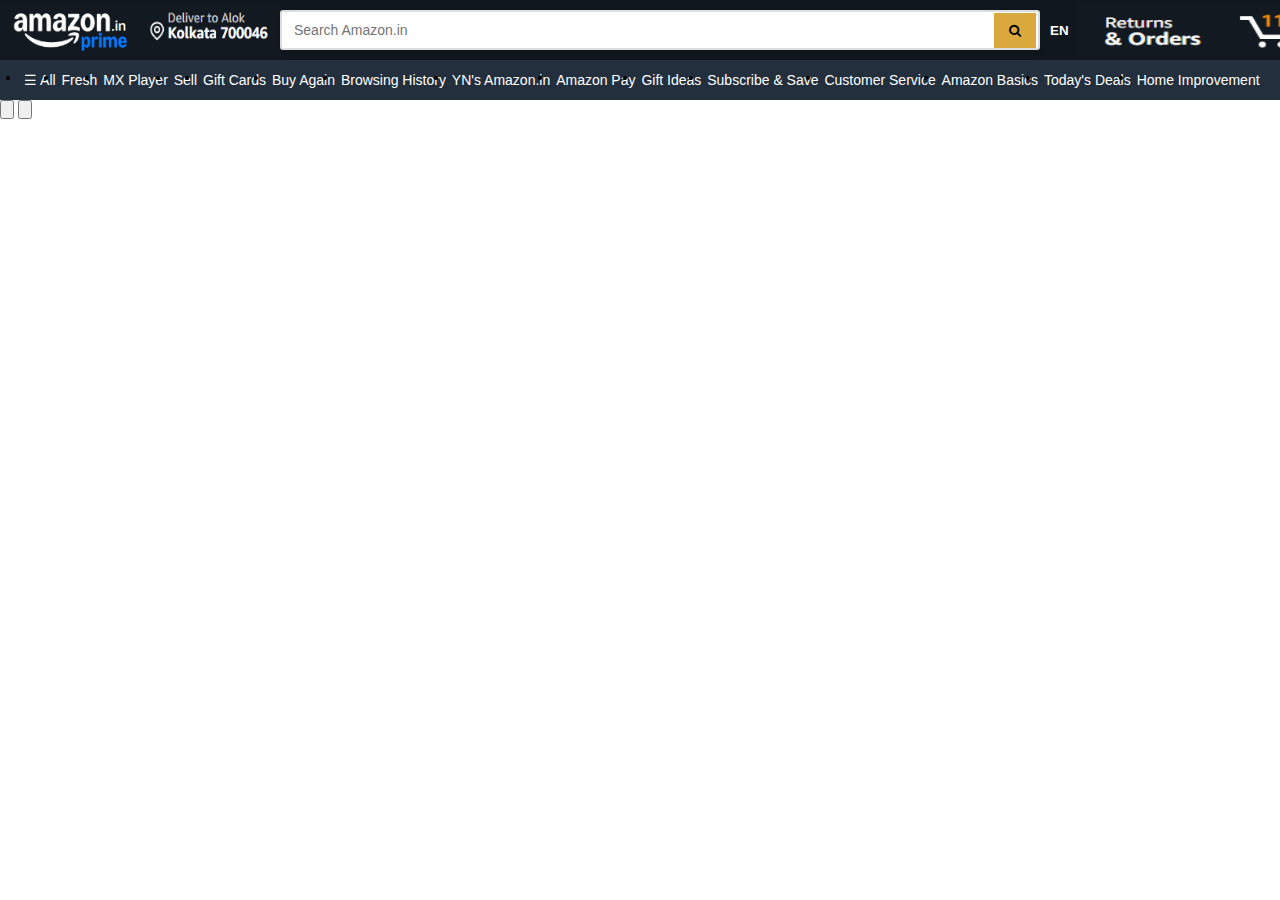
<file: amazon clone/index.html>
<!DOCTYPE html>
<html lang="en">
<head>
    <meta charset="UTF-8">
    <meta name="viewport" content="width=device-width, initial-scale=1.0">
    <link rel="icon" href="amafaviocn.png">
    <link rel="stylesheet" href="style1.css">
    <link rel="stylesheet" href="https://cdnjs.cloudflare.com/ajax/libs/font-awesome/4.7.0/css/font-awesome.min.css">
    <title>Amazon Clone</title>
    <style>
        #products-container {
            display: flex;
            flex-wrap: wrap;
            gap: 10px;
            justify-content: center;
        }
        .product {
            width: 180px;
            padding: 10px;
            border: 1px solid #ddd;
            border-radius: 5px;
            text-align: center;
        }
        .product img {
            max-width: 100%;
            height: auto;
        }
    </style>

</head>
<body>
    <div>
        <header class="header">
            <a href="index.html"><img src="prime_img.png" alt="prime"></a>  
            <a href="#img2"><img src="name_header.png" alt="name"></a>  
            <div class="search-container">
                <input type="text" placeholder="Search Amazon.in">
                <button type="submit"><i class="fa fa-search"></i></button>
              </div>  
            

            <!--language-->
            <div class="dropdown">
                <button class="dropdown-btn"><label for="lang"><strong><b>EN</b></strong></label> </button>
                <div class="dropdown-content">
                  <div class="checkbox-group">
                    <select name="cars" id="cars">
                        <option value="volvo">Hindi</option>
                        <option value="saab">Bengali</option>
                        <option value="opel">Marathi</option>
                        <option value="audi">Kannada</option>
                        <option value="audi">Tamil</option>
                        <option value="audi">Telugu</option>
                      </select>
                  </div>
                </div>
              </div>
              <a href="#idkimage" ><img src="return.png" alt="nav" class="img1"></a>
            <a href="cart.html"><img src="cart.png" alt="cart" class="img1"></a>
    
    </div>
    <div>
        <nav class="nav">
            
            <li class="border-white"></li><a href="#all">☰ All</a>
            <li class="border-white"></li><a href="#f">Fresh</a>
            <li class="border-white"></li><a href="mx">MX Player</a>
            <li class="border-white"></li><a href="sell">Sell</a>
            <li class="border-white"></li><a href="gcards">Gift Cards</a>
            <li class="border-white"></li><a href="buy">Buy Again</a>
            <li class="border-white"></li><a href="bh">Browsing History</a>
            <li class="border-white"></li><a href="yn">YN's Amazon.in</a>
            <li class="border-white"></li><a href="apay">Amazon Pay</a>
            <li class="border-white"></li><a href="gideas">Gift Ideas</a>
            <li class="border-white"></li><a href="sns">Subscribe & Save</a>
            <li class="border-white"></li><a href="cservice">Customer Service</a>
            <li class="border-white"></li><a href="abasic">Amazon Basics</a>
            <li class="border-white"></li><a href="deals">Today's Deals</a>
            <li class="border-white"></li><a href="home">Home Improvement</a>    
    </div>
    
                <div class="image-btn-container">
    
                    <button class="slider-btn" id="slide-btn-left"><i class="fa-solid fa-chevron-left"></i></button>
                    <button class="slider-btn" id="slide-btn-right"><i class="fa-solid fa-chevron-right"></i></i></button>
                </div>
            </div>
        </section>
    
    <main id="products-container"></main>
    <script>
        document.addEventListener("DOMContentLoaded", async function() {
            const response = await fetch("https://fakestoreapi.com/products");
            const products = await response.json();
            const container = document.getElementById("products-container");
            
            products.forEach(product => {
                const productElement = document.createElement("div");
                productElement.classList.add("product");
                productElement.innerHTML =  `<img src="${product.image}" alt="${product.title}">
                    <h2>${product.title}</h2>
                    <p>$${product.price}</p>
                    <a href="product.html?id=${product.id}">View Details</a> `
                ;
                container.appendChild(productElement);
            });
        });
    </script>
</body>
</html>
</file>
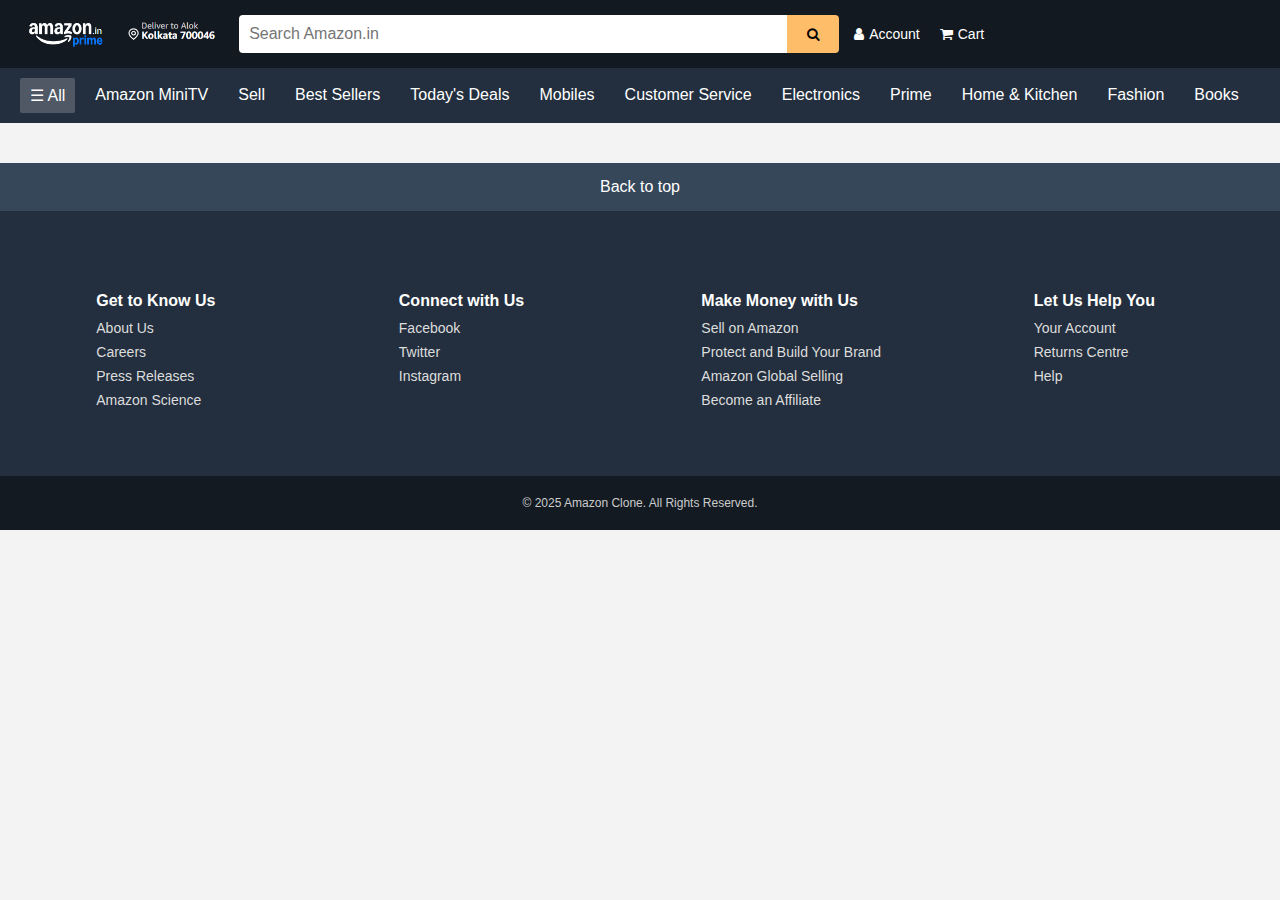
<file: frontend/index.html>
<!DOCTYPE html>
<html lang="en">
  <head>
    <meta charset="UTF-8" />
    <meta name="viewport" content="width=device-width, initial-scale=1.0" />
    <title>Amazon Clone - Products</title>
    <link rel="icon" href="/src/amafaviocn.png" />
    <link
      rel="stylesheet"
      href="https://cdnjs.cloudflare.com/ajax/libs/font-awesome/4.7.0/css/font-awesome.min.css"
    />
    <style>
      body {
        margin: 0;
        font-family: Arial, sans-serif;
        background: #f3f3f3;
      }
      .header {
        width: 100%;
        display: flex;
        flex-wrap: wrap; /* ✅ allow wrapping */
        align-items: center;
        padding: 10px 20px;
        background: #131921;
        color: white;
        position: sticky;
        top: 0;
        z-index: 100;
        box-sizing: border-box;
      }

      .header img {
        height: 35px;
        margin-right: 10px;
        flex-shrink: 0;
      }

      .search-container {
        flex: 1 1 300px;
        min-width: 200px;
        display: flex;
        max-width: 600px;
        margin: 5px 0;
        margin-right: 15px;
      }

      .icons {
        display: flex;
        gap: 20px;
        align-items: center;
        flex-shrink: 0;
        flex-wrap: wrap;
      }

      .icons a {
        color: white;
        text-decoration: none;
        font-size: 14px;
        display: flex;
        align-items: center;
        gap: 5px;
        transition: color 0.3s;
      }

      .icons a:hover {
        color: #febd69;
      }
      .search-container input {
        flex: 1;
        padding: 10px;
        border: none;
        border-radius: 4px 0 0 4px;
        font-size: 16px;
      }
      .search-container button {
        padding: 10px 20px;
        background: #febd69;
        border: none;
        cursor: pointer;
        border-radius: 0 4px 4px 0;
      }
      .navbar {
        background-color: #232f3e;
        overflow-x: auto;
        white-space: nowrap;
        display: flex;
        gap: 10px;
        padding: 10px 20px;
      }
      .navbar a {
        color: white;
        text-decoration: none;
        padding: 8px 10px;
        border-radius: 2px;
        transition: background 0.2s;
        flex-shrink: 0;
      }
      .navbar a:hover,
      .navbar a.active {
        background: rgba(255, 255, 255, 0.2);
      }
      #products-container {
        display: flex;
        flex-wrap: wrap;
        gap: 20px;
        justify-content: center;
        padding: 20px;
      }
      .product {
        width: 200px;
        background: white;
        padding: 15px;
        border-radius: 8px;
        text-align: center;
        box-shadow: 0 2px 8px rgba(0, 0, 0, 0.1);
        transition: transform 0.2s;
      }
      .product:hover {
        transform: scale(1.05);
      }
      .product img {
        max-width: 100%;
        height: 180px;
        object-fit: contain;
      }
      .product h2 {
        font-size: 16px;
        margin: 10px 0;
        height: 40px;
        overflow: hidden;
      }
      .product p {
        color: #b12704;
        font-weight: bold;
      }
      .product a {
        display: inline-block;
        margin-top: 10px;
        text-decoration: none;
        color: #007185;
        font-size: 14px;
      }
      .product a:hover {
        text-decoration: underline;
      }
      .back-to-top {
        background: #37475a;
        color: white;
        text-align: center;
        padding: 15px;
        cursor: pointer;
      }
      .back-to-top:hover {
        background: #485769;
      }
      .footer-main {
        background: #232f3e;
        color: white;
        display: flex;
        flex-wrap: wrap;
        justify-content: space-around;
        padding: 40px 20px;
      }
      .footer-column {
        min-width: 150px;
        margin: 20px;
      }
      .footer-column h4 {
        margin-bottom: 10px;
        font-size: 16px;
      }
      .footer-column a {
        display: block;
        color: #dddddd;
        text-decoration: none;
        margin-bottom: 8px;
        font-size: 14px;
      }
      .footer-column a:hover {
        text-decoration: underline;
      }
      .footer-bottom {
        background: #131a22;
        color: #ccc;
        text-align: center;
        padding: 20px;
        font-size: 12px;
      }
    </style>
  </head>
  <body>
    <header class="header">
      <a href="index.html">
        <img src="/src/prime_img.png" alt="Amazon" style="height: 35px" />
      </a>
      <a href="#">
        <img
          src="/src/name_header.png"
          alt="address"
          style="height: 35px; margin-right: 15px"
          ;
        />
      </a>
      <div class="search-container">
        <input type="text" placeholder="Search Amazon.in" />
        <button type="submit"><i class="fa fa-search"></i></button>
      </div>
      <div class="icons">
        <a href="#"><i class="fa fa-user"></i> Account</a>
        <a href="cart.html"><i class="fa fa-shopping-cart"></i> Cart</a>
      </div>
    </header>

    <nav class="navbar">
      <a href="#" class="active">☰ All</a>
      <a href="#">Amazon MiniTV</a>
      <a href="#">Sell</a>
      <a href="#">Best Sellers</a>
      <a href="#">Today's Deals</a>
      <a href="#">Mobiles</a>
      <a href="#">Customer Service</a>
      <a href="#">Electronics</a>
      <a href="#">Prime</a>
      <a href="#">Home & Kitchen</a>
      <a href="#">Fashion</a>
      <a href="#">Books</a>
    </nav>
    <main id="products-container"></main>
    <div
      class="back-to-top"
      onclick="window.scrollTo({ top: 0, behavior: 'smooth' });"
    >
      Back to top
    </div>
    <div class="footer-main">
      <div class="footer-column">
        <h4>Get to Know Us</h4>
        <a href="#">About Us</a>
        <a href="#">Careers</a>
        <a href="#">Press Releases</a>
        <a href="#">Amazon Science</a>
      </div>
      <div class="footer-column">
        <h4>Connect with Us</h4>
        <a href="#">Facebook</a>
        <a href="#">Twitter</a>
        <a href="#">Instagram</a>
      </div>
      <div class="footer-column">
        <h4>Make Money with Us</h4>
        <a href="#">Sell on Amazon</a>
        <a href="#">Protect and Build Your Brand</a>
        <a href="#">Amazon Global Selling</a>
        <a href="#">Become an Affiliate</a>
      </div>
      <div class="footer-column">
        <h4>Let Us Help You</h4>
        <a href="#">Your Account</a>
        <a href="#">Returns Centre</a>
        <a href="#">Help</a>
      </div>
    </div>
    <div class="footer-bottom">© 2025 Amazon Clone. All Rights Reserved.</div>
    <script>
      document.addEventListener("DOMContentLoaded", async function () {
        const response = await fetch("https://fakestoreapi.com/products");
        const products = await response.json();
        const container = document.getElementById("products-container");

        products.forEach((product) => {
          const productElement = document.createElement("div");
          productElement.classList.add("product");
          productElement.innerHTML = `<img src="${product.image}" alt="${
            product.title
          }">
            <h2>${product.title}</h2>
            <p>₹${(product.price * 80).toFixed(2)}</p>
            <a href="product.html?id=${product.id}">View Details</a>`;
          container.appendChild(productElement);
        });
      });
    </script>
  </body>
</html>
</file>
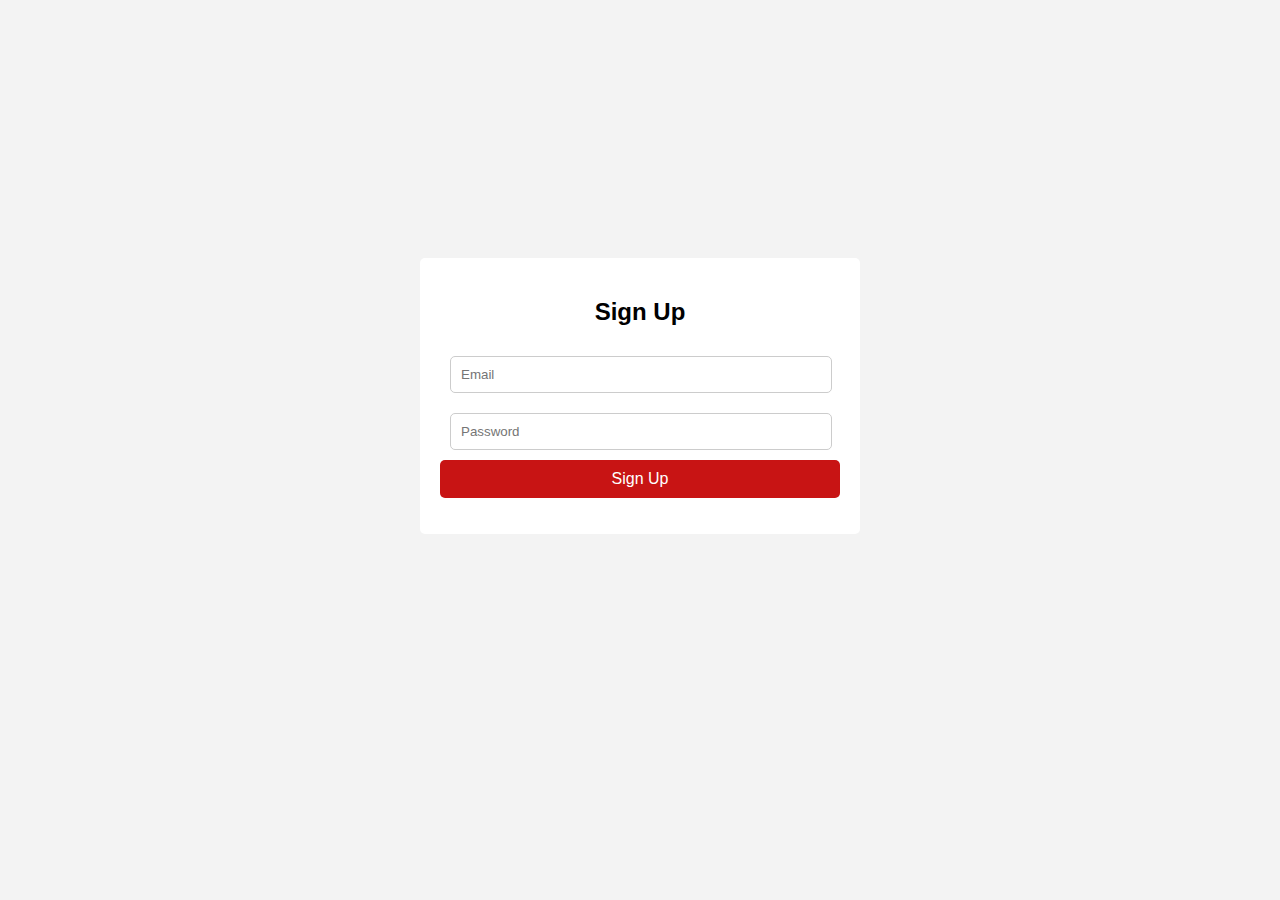
<file: signup.html>
<!DOCTYPE html>
<html lang="en">
<head>
    <meta charset="UTF-8">
    <meta name="viewport" content="width=device-width, initial-scale=1.0">
    <title>Amazon Sign Up</title>
    <script src="signup.js"></script>
    <style>
        body {
            font-family: Arial, sans-serif;
            display: flex;
            justify-content: center;
            align-items: center;
            height: 100%;
            background-color: #f3f3f3;
        }
        .signup-container {
            background: white;
            padding: 20px;
            border-radius: 5px;
            box-shadow: rgba(0, 0, 0, 0.1);
            width: 400px;
            text-align: center;
            margin-top: 250px;
        }
        input {
            width: 90%;
            padding: 10px;
            margin: 10px;
            border: 1px solid #ccc;
            border-radius: 5px;
        }
        button {
            width: 100%;
            padding: 10px;
            background: rgb(200, 20, 20);
            border: none;
            color: white;
            font-size: 16px;
            cursor: pointer;
            border-radius: 5px;
        }
        button:hover {
            background: rgb(182, 5, 5);
        }
    </style>
</head>
<body>  
    <div class="signup-container">
        <h2>Sign Up</h2>
        <input type="email" id="email" placeholder="Email" required>
        <input type="password" id="password" placeholder="Password" required>
        <button onclick="signUpNewUser()">Sign Up</button>
<p id="message"></p>

    </div>
</body>
</html>
</file>
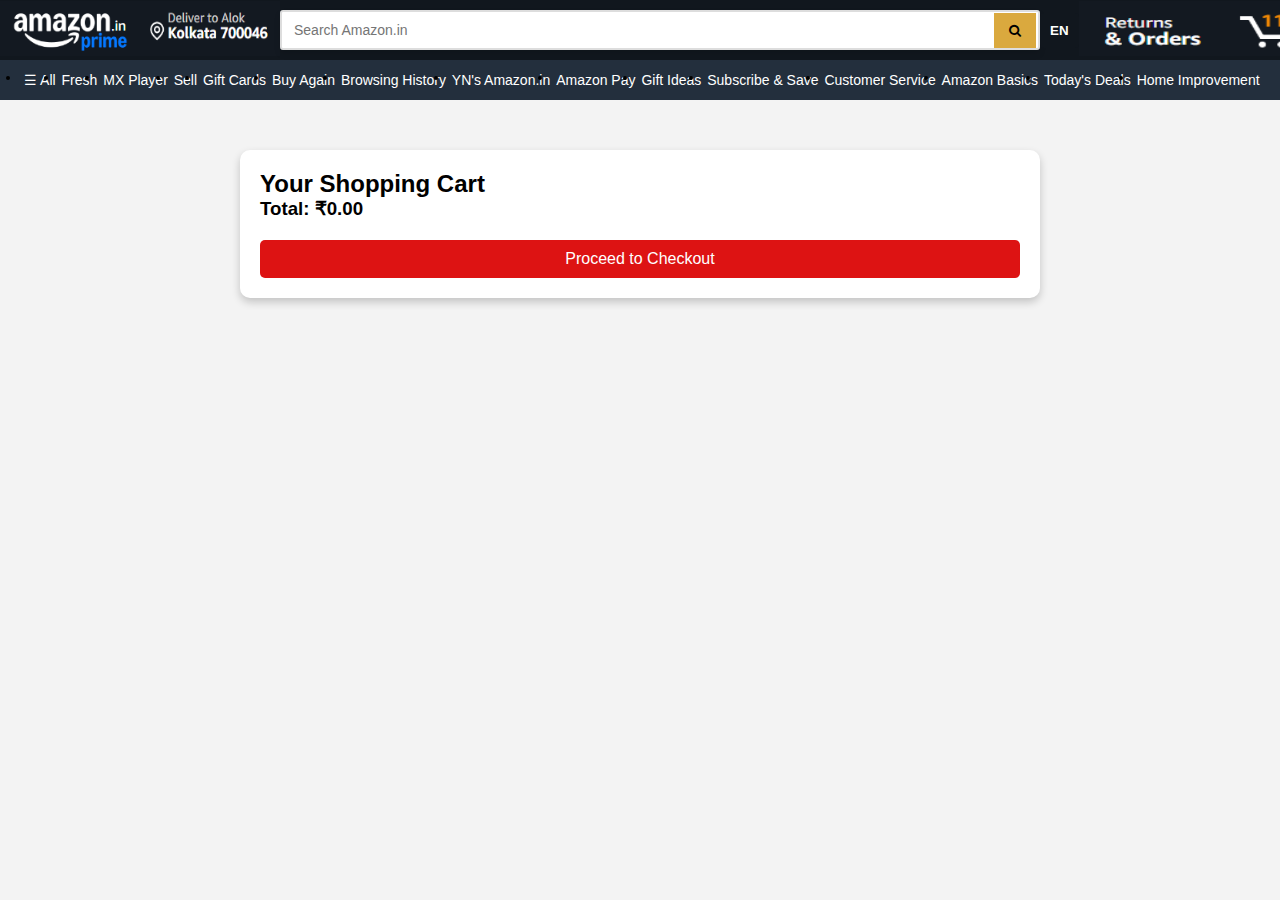
<file: amazon clone/cart.html>
<!DOCTYPE html>
<html lang="en">
<head>
    <meta charset="UTF-8">
    <meta name="viewport" content="width=device-width, initial-scale=1.0">
    <link rel="stylesheet" href="style1.css">
    <title>Shopping Cart</title>
    <link rel="stylesheet" href="https://cdnjs.cloudflare.com/ajax/libs/font-awesome/4.7.0/css/font-awesome.min.css">
    <style>
        body {
            font-family: Arial, sans-serif;
            background-color: #f3f3f3;
        }
        .container {
            max-width: 800px;
            margin: auto;
            margin-top: 50px;
            background: white;
            padding: 20px;
            border-radius: 10px;
            box-shadow: 0 4px 8px rgba(0, 0, 0, 0.2);
        }
        .cart-item {
            display: flex;
            align-items: center;
            border-bottom: 1px solid #ddd;
            padding: 10px 0;
        }
        .cart-item img {
            width: 80px;
            height: auto;
            margin-right: 20px;
        }
        .cart-item h3 {
            flex: 1;
        }
        .price {
            font-size: 18px;
            font-weight: bold;
            color: #b12704;
        }
        .remove-btn {
            background: red;
            color: white;
            padding: 5px 10px;
            border: none;
            cursor: pointer;
            border-radius: 5px;
            margin-left: 10px;
        }
        .checkout-btn {
            background: rgb(221, 19, 19);
            color: white;
            padding: 10px;
            border: none;
            cursor: pointer;
            width: 100%;
            border-radius: 5px;
            font-size: 16px;
            margin-top: 20px;
        }
    </style>
</head>
<body>
  <div>
    <header class="header">
        <a href="index.html"><img src="prime_img.png" alt="prime"></a>  
        <a href="#img2"><img src="name_header.png" alt="name"></a>  
        <div class="search-container">
            <input type="text" placeholder="Search Amazon.in">
            <button type="submit"><i class="fa fa-search"></i></button>
          </div>  
        

        <!--language-->
        <div class="dropdown">
            <button class="dropdown-btn"><label for="lang"><strong><b>EN</b></strong></label> </button>
            <div class="dropdown-content">
              <div class="checkbox-group">
                <select name="cars" id="cars">
                    <option value="volvo">Hindi</option>
                    <option value="saab">Bengali</option>
                    <option value="opel">Marathi</option>
                    <option value="audi">Kannada</option>
                    <option value="audi">Tamil</option>
                    <option value="audi">Telugu</option>
                  </select>
              </div>
            </div>
          </div>
          <a href="#idkimage" ><img src="return.png" alt="nav" class="img1"></a>
        <a href="cart.html"><img src="cart.png" alt="cart" class="img1"></a>

</div>
<div>  
    <nav class="nav">
        
        <li class="border-white"></li><a href="#all">☰ All</a>
        <li class="border-white"></li><a href="#f">Fresh</a>
        <li class="border-white"></li><a href="mx">MX Player</a>
        <li class="border-white"></li><a href="sell">Sell</a>
        <li class="border-white"></li><a href="gcards">Gift Cards</a>
        <li class="border-white"></li><a href="buy">Buy Again</a>
        <li class="border-white"></li><a href="bh">Browsing History</a>
        <li class="border-white"></li><a href="yn">YN's Amazon.in</a>
        <li class="border-white"></li><a href="apay">Amazon Pay</a>
        <li class="border-white"></li><a href="gideas">Gift Ideas</a>
        <li class="border-white"></li><a href="sns">Subscribe & Save</a>
        <li class="border-white"></li><a href="cservice">Customer Service</a>
        <li class="border-white"></li><a href="abasic">Amazon Basics</a>
        <li class="border-white"></li><a href="deals">Today's Deals</a>
        <li class="border-white"></li><a href="home">Home Improvement</a>    
</div>
    <div class="container">
        <h2>Your Shopping Cart</h2>
        <div id="cart-items"></div>
        <h3>Total: ₹<span id="total-price">0</span></h3>
        <button class="checkout-btn">Proceed to Checkout</button>
    </div>
    
    <script>
        function loadCart() {
            let cart = JSON.parse(localStorage.getItem("cart")) || [];
            let cartContainer = document.getElementById("cart-items");
            let totalPrice = 0;
            
            cartContainer.innerHTML = "";
            cart.forEach((item, index) => {
                totalPrice += item.price;
                cartContainer.innerHTML += `
                    <div class="cart-item">
                        <img src="${item.image}" alt="${item.title}">
                        <h3>${item.title}</h3>
                        <p class="price">₹${item.price.toFixed(2)}</p>
                        <button class="remove-btn" onclick="removeFromCart(${index})">Remove</button>
                    </div>
                `;
            });
            document.getElementById("total-price").innerText = totalPrice.toFixed(2);
        }
        
        function removeFromCart(index) {
            let cart = JSON.parse(localStorage.getItem("cart")) || [];
            cart.splice(index, 1);
            localStorage.setItem("cart", JSON.stringify(cart));
            loadCart();
        }
        
        document.addEventListener("DOMContentLoaded", loadCart);
    </script>
</body>
</html>
</file>
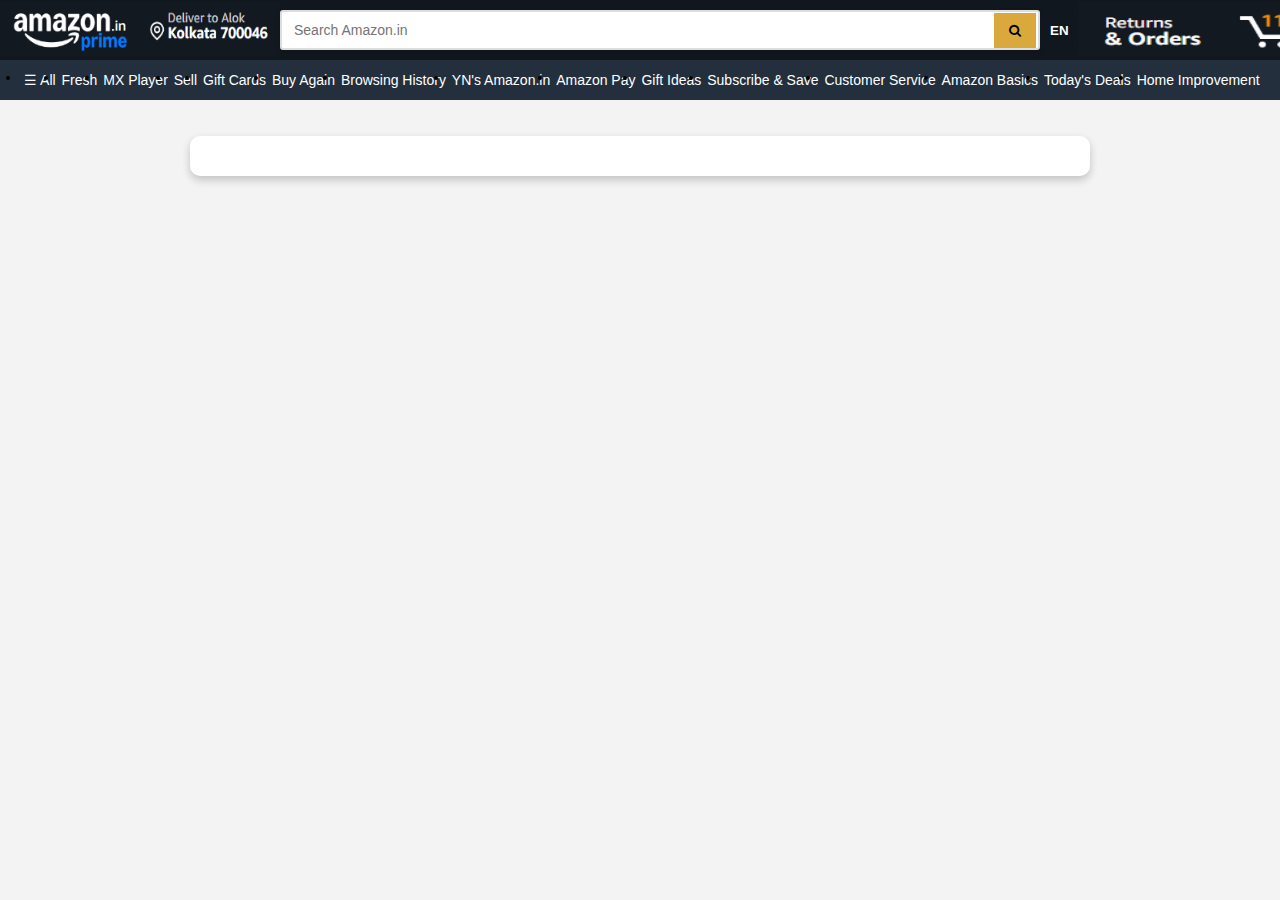
<file: amazon clone/product.html>
<!DOCTYPE html>
<html lang="en">
<head>
    <meta charset="UTF-8">
    <meta name="viewport" content="width=device-width, initial-scale=1.0">
    <link rel="stylesheet" href="style1.css">
    <title>Product Details</title>
    <link rel="stylesheet" href="https://cdnjs.cloudflare.com/ajax/libs/font-awesome/4.7.0/css/font-awesome.min.css">
    <style>
        body {
            font-family: Arial, sans-serif;
            background-color: #f3f3f3;
        }
        .container {
            max-width: 900px;
            margin: auto;
            display: flex;
            background: white;
            padding: 20px;
            border-radius: 10px;
            box-shadow: 0 4px 8px rgba(0, 0, 0, 0.2);
        }
        .product-img {
            flex: 1;
            text-align: center;
        }
        .product-img img {
            width: 250px;
            height: auto;
        }
        .product-details {
            flex: 2;
            padding: 20px;
        }
        .price {
            font-size: 22px;
            font-weight: bold;
            color: #b12704;
        }
        .cart-btn, .buy-btn {
            background: rgb(221, 19, 19);
            color: white;
            padding: 10px;
            border: none;
            cursor: pointer;
            margin-top: 10px;
            width: 100%;
            border-radius: 5px;
            font-size: 16px;
        }
        .cart-btn:hover, .buy-btn:hover {
            background:rgb(221, 19, 19);
        }
    </style>
</head>
<body>
    <div>
        <header class="header">
            <a href="index.html"><img src="prime_img.png" alt="prime"></a>  
            <a href="#img2"><img src="name_header.png" alt="name"></a>  
            <div class="search-container">
                <input type="text" placeholder="Search Amazon.in">
                <button type="submit"><i class="fa fa-search"></i></button>
              </div>  
            

            <!--language-->
            <div class="dropdown">
                <button class="dropdown-btn"><label for="lang"><strong><b>EN</b></strong></label> </button>
                <div class="dropdown-content">
                  <div class="checkbox-group">
                    <select name="cars" id="cars">
                        <option value="volvo">Hindi</option>
                        <option value="saab">Bengali</option>
                        <option value="opel">Marathi</option>
                        <option value="audi">Kannada</option>
                        <option value="audi">Tamil</option>
                        <option value="audi">Telugu</option>
                      </select>
                  </div>
                </div>
              </div>
              <a href="#idkimage" ><img src="return.png" alt="nav" class="img1"></a>
            <a href="cart.html"><img src="cart.png" alt="cart" class="img1"></a>
    
    </div>
    <div>  
        <nav class="nav">
            
            <li class="border-white"></li><a href="#all">☰ All</a>
            <li class="border-white"></li><a href="#f">Fresh</a>
            <li class="border-white"></li><a href="mx">MX Player</a>
            <li class="border-white"></li><a href="sell">Sell</a>
            <li class="border-white"></li><a href="gcards">Gift Cards</a>
            <li class="border-white"></li><a href="buy">Buy Again</a>
            <li class="border-white"></li><a href="bh">Browsing History</a>
            <li class="border-white"></li><a href="yn">YN's Amazon.in</a>
            <li class="border-white"></li><a href="apay">Amazon Pay</a>
            <li class="border-white"></li><a href="gideas">Gift Ideas</a>
            <li class="border-white"></li><a href="sns">Subscribe & Save</a>
            <li class="border-white"></li><a href="cservice">Customer Service</a>
            <li class="border-white"></li><a href="abasic">Amazon Basics</a>
            <li class="border-white"></li><a href="deals">Today's Deals</a>
            <li class="border-white"></li><a href="home">Home Improvement</a>    
    </div><br><br>
    <div class="container" id="product-details"></div>
    <script>
        document.addEventListener("DOMContentLoaded", async function() {
            const urlParams = new URLSearchParams(window.location.search);
            const productId = urlParams.get("id");
            const response = await fetch(`https://fakestoreapi.com/products/${productId}`);
            const product = await response.json();
            
            document.getElementById("product-details").innerHTML = `
                <div class="product-img">
                    <img src="${product.image}" alt="${product.title}">
                </div>
                <div class="product-details">
                    <h2>${product.title}</h2>
                    <p>${product.description}</p><br>
                    <p class="price">₹${(product.price * 80).toFixed(2)}</p>
                    <button class="cart-btn" onclick="addToCart(${product.id}, '${product.title}', ${product.price * 80}, '${product.image}')">Add to Cart</button>
                    <button class="buy-btn">Buy Now</button>
                    <br><br><a href="cart.html">View Cart</a>
                </div>
            `;
        });
        
        function addToCart(id, title, price, image) {
            let cart = JSON.parse(localStorage.getItem("cart")) || [];
            cart.push({ id, title, price, image });
            localStorage.setItem("cart", JSON.stringify(cart));
            alert("Added to cart!");
        }
    </script>
</body>
</html>
</file>
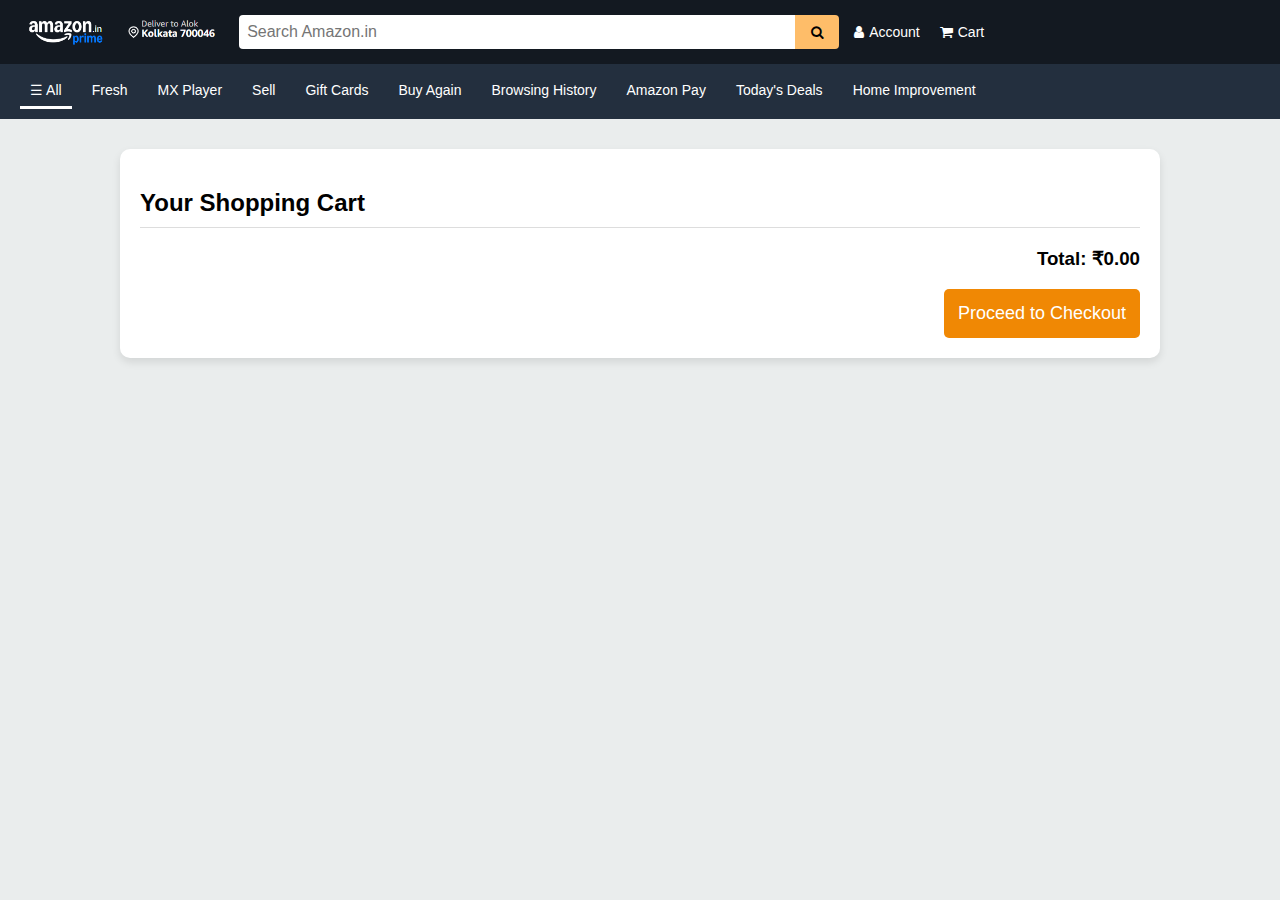
<file: frontend/cart.html>
<!DOCTYPE html>
<html lang="en">
  <head>
    <meta charset="UTF-8" />
    <meta name="viewport" content="width=device-width, initial-scale=1.0" />
    <title>Your Cart | Amazon Clone</title>
    <link rel="icon" href="/src/amafaviocn.png" />
    <link
      rel="stylesheet"
      href="https://cdnjs.cloudflare.com/ajax/libs/font-awesome/4.7.0/css/font-awesome.min.css"
    />
    <style>
      body {
        margin: 0;
        font-family: Arial, sans-serif;
        background: #eaeded;
      }
      .header {
  width: 100%;
  display: flex;
  flex-wrap: wrap; 
  align-items: center;
  padding: 10px 20px;
  background: #131921;
  color: white;
  position: sticky;
  top: 0;
  z-index: 100;
  box-sizing: border-box;
}

.header img {
  height: 35px;
  margin-right: 10px;
  flex-shrink: 0;
}

.search-container {
  flex: 1 1 300px; 
  min-width: 200px;
  display: flex;
  max-width: 600px;
  margin: 5px 0;
  margin-right: 15px;
}

.icons {
  display: flex;
  gap: 20px;
  align-items: center;
  flex-shrink: 0;
  flex-wrap: wrap;
}

.icons a {
  color: white;
  text-decoration: none;
  font-size: 14px;
  display: flex;
  align-items: center;
  gap: 5px;
  transition: color 0.3s;
}

.icons a:hover {
  color: #febd69;
}
      .search-container input {
        flex: 1;
        padding: 8px;
        border: none;
        border-radius: 4px 0 0 4px;
        font-size: 16px;
      }
      .search-container button {
        padding: 8px 16px;
        background: #febd69;
        border: none;
        cursor: pointer;
        border-radius: 0 4px 4px 0;
      }

      .nav {
        width: 100%;
        display: flex;
        flex-wrap: wrap;
        align-items: center;
        gap: 10px;
        font-size: 14px;
        background: #232f3e;
        padding: 10px 20px;
        box-sizing: border-box;
      }

      .nav a {
        color: white;
        text-decoration: none;
        padding: 8px 10px;
        border-bottom: 3px solid transparent; 
        height: 100%; 
        display: flex;
        align-items: center;
        justify-content: center;
        transition: border-bottom 0.2s;
      }

      .nav a:hover,
      .nav a.active {
        border-bottom: 3px solid white;
      }

      .container {
        max-width: 1000px;
        margin: 30px auto;
        background: white;
        padding: 20px;
        border-radius: 10px;
        box-shadow: 0 4px 8px rgba(0, 0, 0, 0.1);
      }
      .container h2 {
        margin-bottom: 20px;
        border-bottom: 1px solid #ddd;
        padding-bottom: 10px;
      }
      .cart-item {
        display: flex;
        align-items: center;
        border-bottom: 1px solid #ddd;
        padding: 15px 0;
        gap: 20px;
        flex-wrap: wrap;
      }
      .cart-item img {
        width: 100px;
        height: auto;
        object-fit: contain;
        border-radius: 4px;
        background: #fff;
        padding: 5px;
        box-shadow: 0 0 5px rgba(0, 0, 0, 0.1);
      }
      .cart-item-details {
        flex: 1;
        min-width: 200px;
      }
      .cart-item-details h3 {
        font-size: 16px;
        margin: 0 0 5px 0;
        color: #0f1111;
      }
      .price {
        font-size: 18px;
        font-weight: bold;
        color: #b12704;
      }
      .remove-btn {
        background: #d9534f;
        color: white;
        padding: 6px 12px;
        border: none;
        cursor: pointer;
        border-radius: 5px;
        transition: background 0.2s;
      }
      .remove-btn:hover {
        background: #c9302c;
      }
      .checkout-section {
        text-align: right;
        margin-top: 20px;
      }
      .checkout-btn {
        background: #f08804;
        color: white;
        padding: 14px;
        border: none;
        cursor: pointer;
        border-radius: 5px;
        font-size: 18px;
        transition: background 0.2s;
      }
      .checkout-btn:hover {
        background: #d67f00;
      }
    </style>
  </head>
  <body>
<header class="header">
    <a href="index.html">
        <img src="/src/prime_img.png" alt="Amazon" style="height: 35px;">
      </a>
      <a href="#">
        <img
          src="/src/name_header.png"
          alt="address"
          style="height: 35px; margin-right: 15px"
          ;
        />
      </a>
      <div class="search-container">
        <input type="text" placeholder="Search Amazon.in" />
        <button type="submit"><i class="fa fa-search"></i></button>
      </div>
      <div class="icons">
        <a href="#"><i class="fa fa-user"></i> Account</a>
        <a href="cart.html"><i class="fa fa-shopping-cart"></i> Cart</a>
      </div>
    </header>
  

    <nav class="nav">
        <a href="#" class="active">☰ All</a>
        <a href="#">Fresh</a>
        <a href="#">MX Player</a>
        <a href="#">Sell</a>
        <a href="#">Gift Cards</a>
        <a href="#">Buy Again</a>
        <a href="#">Browsing History</a>
        <a href="#">Amazon Pay</a>
        <a href="#">Today's Deals</a>
        <a href="#">Home Improvement</a>
      </nav>
      

    <main class="container">
      <h2>Your Shopping Cart</h2>
      <div id="cart-items"></div>
      <div class="checkout-section">
        <h3>Total: ₹<span id="total-price">0</span></h3>
        <button class="checkout-btn">Proceed to Checkout</button>
      </div>
    </main>

    <script>
      function loadCart() {
        const cart = JSON.parse(localStorage.getItem("cart")) || [];
        const cartContainer = document.getElementById("cart-items");
        let totalPrice = 0;
        cartContainer.innerHTML = "";

        cart.forEach((item, index) => {
          totalPrice += item.price;
          const cartItem = document.createElement("div");
          cartItem.classList.add("cart-item");
          cartItem.innerHTML = `
          <img src="${item.image}" alt="${item.title}">
          <div class="cart-item-details">
            <h3>${item.title}</h3>
            <p class="price">₹${item.price.toFixed(2)}</p>
          </div>
          <button class="remove-btn" onclick="removeFromCart(${index})">Remove</button>
        `;
          cartContainer.appendChild(cartItem);
        });
        document.getElementById("total-price").innerText =
          totalPrice.toFixed(2);
      }
      function removeFromCart(index) {
        const cart = JSON.parse(localStorage.getItem("cart")) || [];
        cart.splice(index, 1);
        localStorage.setItem("cart", JSON.stringify(cart));
        loadCart();
      }
      document.addEventListener("DOMContentLoaded", loadCart);
    </script>
  </body>
</html>
</file>
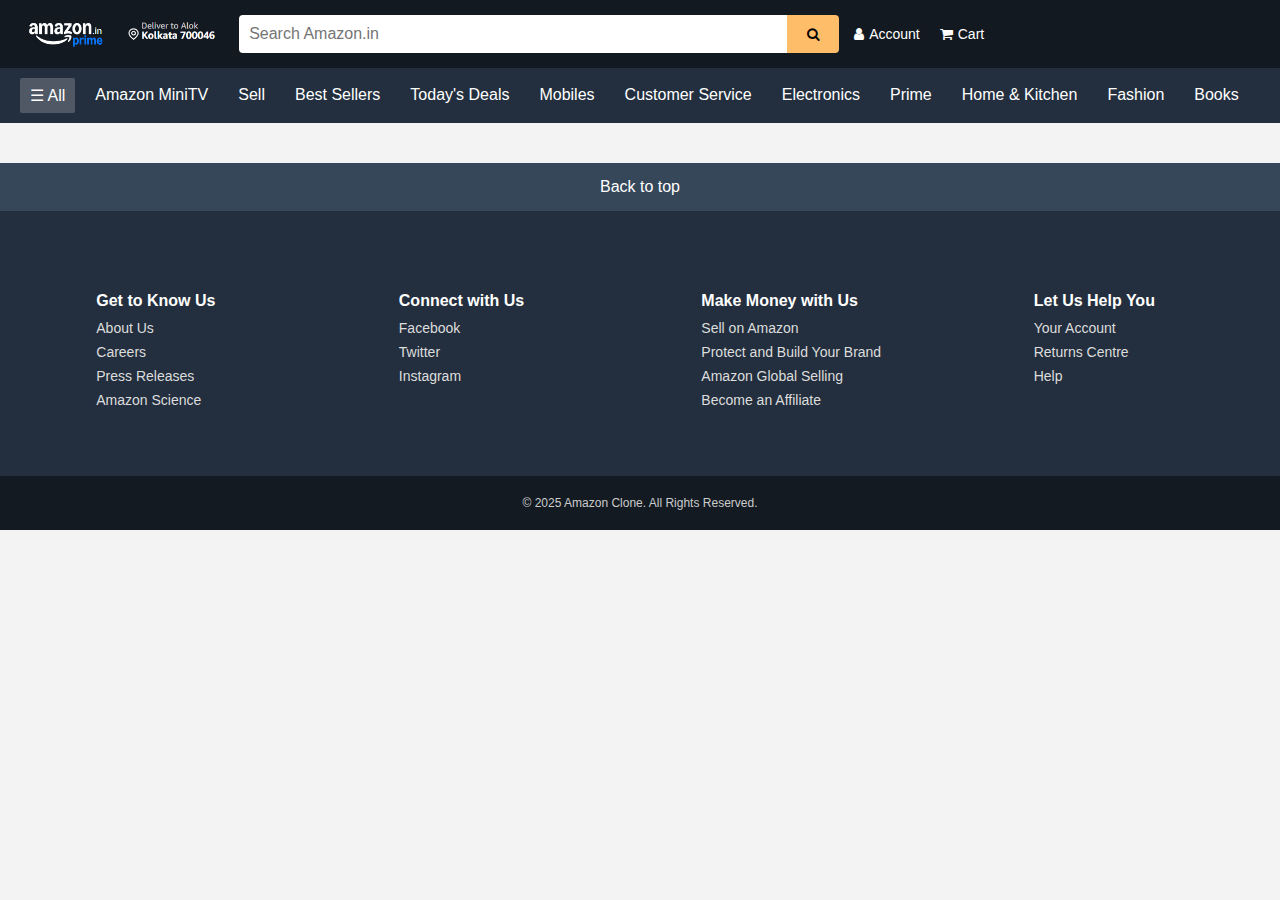
<file: frontend/home.html>
<!DOCTYPE html>
<html lang="en">
  <head>
    <meta charset="UTF-8" />
    <meta name="viewport" content="width=device-width, initial-scale=1.0" />
    <title>Amazon Clone - Products</title>
    <link rel="icon" href="/src/amafaviocn.png" />
    <link
      rel="stylesheet"
      href="https://cdnjs.cloudflare.com/ajax/libs/font-awesome/4.7.0/css/font-awesome.min.css"
    />
    <style>
      body {
        margin: 0;
        font-family: Arial, sans-serif;
        background: #f3f3f3;
      }
      .header {
        width: 100%;
        display: flex;
        flex-wrap: wrap; /* ✅ allow wrapping */
        align-items: center;
        padding: 10px 20px;
        background: #131921;
        color: white;
        position: sticky;
        top: 0;
        z-index: 100;
        box-sizing: border-box;
      }

      .header img {
        height: 35px;
        margin-right: 10px;
        flex-shrink: 0;
      }

      .search-container {
        flex: 1 1 300px;
        min-width: 200px;
        display: flex;
        max-width: 600px;
        margin: 5px 0;
        margin-right: 15px;
      }

      .icons {
        display: flex;
        gap: 20px;
        align-items: center;
        flex-shrink: 0;
        flex-wrap: wrap;
      }

      .icons a {
        color: white;
        text-decoration: none;
        font-size: 14px;
        display: flex;
        align-items: center;
        gap: 5px;
        transition: color 0.3s;
      }

      .icons a:hover {
        color: #febd69;
      }
      .search-container input {
        flex: 1;
        padding: 10px;
        border: none;
        border-radius: 4px 0 0 4px;
        font-size: 16px;
      }
      .search-container button {
        padding: 10px 20px;
        background: #febd69;
        border: none;
        cursor: pointer;
        border-radius: 0 4px 4px 0;
      }
      .navbar {
        background-color: #232f3e;
        overflow-x: auto;
        white-space: nowrap;
        display: flex;
        gap: 10px;
        padding: 10px 20px;
      }
      .navbar a {
        color: white;
        text-decoration: none;
        padding: 8px 10px;
        border-radius: 2px;
        transition: background 0.2s;
        flex-shrink: 0;
      }
      .navbar a:hover,
      .navbar a.active {
        background: rgba(255, 255, 255, 0.2);
      }
      #products-container {
        display: flex;
        flex-wrap: wrap;
        gap: 20px;
        justify-content: center;
        padding: 20px;
      }
      .product {
        width: 200px;
        background: white;
        padding: 15px;
        border-radius: 8px;
        text-align: center;
        box-shadow: 0 2px 8px rgba(0, 0, 0, 0.1);
        transition: transform 0.2s;
      }
      .product:hover {
        transform: scale(1.05);
      }
      .product img {
        max-width: 100%;
        height: 180px;
        object-fit: contain;
      }
      .product h2 {
        font-size: 16px;
        margin: 10px 0;
        height: 40px;
        overflow: hidden;
      }
      .product p {
        color: #b12704;
        font-weight: bold;
      }
      .product a {
        display: inline-block;
        margin-top: 10px;
        text-decoration: none;
        color: #007185;
        font-size: 14px;
      }
      .product a:hover {
        text-decoration: underline;
      }
      .back-to-top {
        background: #37475a;
        color: white;
        text-align: center;
        padding: 15px;
        cursor: pointer;
      }
      .back-to-top:hover {
        background: #485769;
      }
      .footer-main {
        background: #232f3e;
        color: white;
        display: flex;
        flex-wrap: wrap;
        justify-content: space-around;
        padding: 40px 20px;
      }
      .footer-column {
        min-width: 150px;
        margin: 20px;
      }
      .footer-column h4 {
        margin-bottom: 10px;
        font-size: 16px;
      }
      .footer-column a {
        display: block;
        color: #dddddd;
        text-decoration: none;
        margin-bottom: 8px;
        font-size: 14px;
      }
      .footer-column a:hover {
        text-decoration: underline;
      }
      .footer-bottom {
        background: #131a22;
        color: #ccc;
        text-align: center;
        padding: 20px;
        font-size: 12px;
      }
    </style>
  </head>
  <body>
    <header class="header">
      <a href="home.html">
        <img src="/src/prime_img.png" alt="Amazon" style="height: 35px" />
      </a>
      <a href="#">
        <img
          src="/src/name_header.png"
          alt="address"
          style="height: 35px; margin-right: 15px"
          ;
        />
      </a>
      <div class="search-container">
        <input type="text" placeholder="Search Amazon.in" />
        <button type="submit"><i class="fa fa-search"></i></button>
      </div>
      <div class="icons">
        <a href="#"><i class="fa fa-user"></i> Account</a>
        <a href="cart.html"><i class="fa fa-shopping-cart"></i> Cart</a>
      </div>
    </header>

    <nav class="navbar">
      <a href="#" class="active">☰ All</a>
      <a href="#">Amazon MiniTV</a>
      <a href="#">Sell</a>
      <a href="#">Best Sellers</a>
      <a href="#">Today's Deals</a>
      <a href="#">Mobiles</a>
      <a href="#">Customer Service</a>
      <a href="#">Electronics</a>
      <a href="#">Prime</a>
      <a href="#">Home & Kitchen</a>
      <a href="#">Fashion</a>
      <a href="#">Books</a>
    </nav>
    <main id="products-container"></main>
    <div
      class="back-to-top"
      onclick="window.scrollTo({ top: 0, behavior: 'smooth' });"
    >
      Back to top
    </div>
    <div class="footer-main">
      <div class="footer-column">
        <h4>Get to Know Us</h4>
        <a href="#">About Us</a>
        <a href="#">Careers</a>
        <a href="#">Press Releases</a>
        <a href="#">Amazon Science</a>
      </div>
      <div class="footer-column">
        <h4>Connect with Us</h4>
        <a href="#">Facebook</a>
        <a href="#">Twitter</a>
        <a href="#">Instagram</a>
      </div>
      <div class="footer-column">
        <h4>Make Money with Us</h4>
        <a href="#">Sell on Amazon</a>
        <a href="#">Protect and Build Your Brand</a>
        <a href="#">Amazon Global Selling</a>
        <a href="#">Become an Affiliate</a>
      </div>
      <div class="footer-column">
        <h4>Let Us Help You</h4>
        <a href="#">Your Account</a>
        <a href="#">Returns Centre</a>
        <a href="#">Help</a>
      </div>
    </div>
    <div class="footer-bottom">© 2025 Amazon Clone. All Rights Reserved.</div>
    <script>
      document.addEventListener("DOMContentLoaded", async function () {
        const response = await fetch("https://fakestoreapi.com/products");
        const products = await response.json();
        const container = document.getElementById("products-container");

        products.forEach((product) => {
          const productElement = document.createElement("div");
          productElement.classList.add("product");
          productElement.innerHTML = `<img src="${product.image}" alt="${
            product.title
          }">
            <h2>${product.title}</h2>
            <p>₹${(product.price * 80).toFixed(2)}</p>
            <a href="product.html?id=${product.id}">View Details</a>`;
          container.appendChild(productElement);
        });
      });
    </script>
  </body>
</html>
</file>
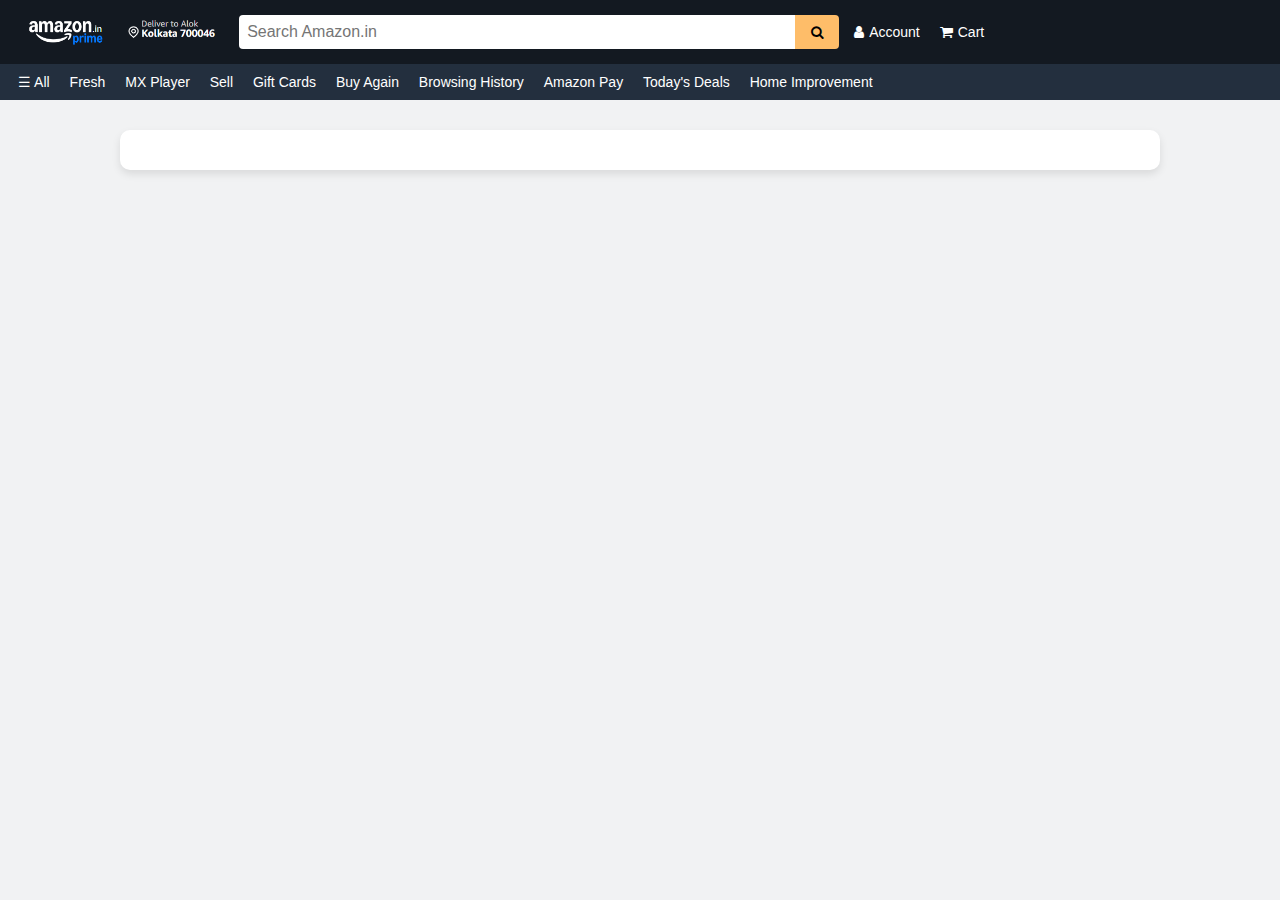
<file: frontend/product.html>
<!DOCTYPE html>
<html lang="en">
<head>
  <meta charset="UTF-8" />
  <meta name="viewport" content="width=device-width, initial-scale=1.0"/>
  <title>Product Details</title>
  <link rel="icon" href="/src/amafaviocn.png" />
  <link rel="stylesheet" href="https://cdnjs.cloudflare.com/ajax/libs/font-awesome/4.7.0/css/font-awesome.min.css">
  <style>
    body {
      margin: 0;
      font-family: Arial, sans-serif;
      background: #f1f2f3;
    }
    .header {
  width: 100%;
  display: flex;
  flex-wrap: wrap;
  align-items: center;
  padding: 10px 20px;
  background: #131921;
  color: white;
  position: sticky;
  top: 0;
  z-index: 100;
  box-sizing: border-box;
}

.header img {
  height: 35px;
  margin-right: 10px;
  flex-shrink: 0;
}

.search-container {
  flex: 1 1 300px; 
  min-width: 200px;
  display: flex;
  max-width: 600px;
  margin: 5px 0;
  margin-right: 15px;
}

.icons {
  display: flex;
  gap: 20px;
  align-items: center;
  flex-shrink: 0;
  flex-wrap: wrap;
}

.icons a {
  color: white;
  text-decoration: none;
  font-size: 14px;
  display: flex;
  align-items: center;
  gap: 5px;
  transition: color 0.3s;
}

.icons a:hover {
  color: #febd69;
}

    .search-container input {
      flex: 1;
      padding: 8px;
      border: none;
      border-radius: 4px 0 0 4px;
      font-size: 16px;
    }
    .search-container button {
      padding: 8px 16px;
      background: #febd69;
      border: none;
      cursor: pointer;
      border-radius: 0 4px 4px 0;
    }

    .nav {
      flex-wrap: wrap;
      gap: 10px;
      font-size: 14px;
      background: #232f3e;
      padding: 10px;
    }
    .nav a {
      color: white;
      text-decoration: none;
      padding: 4px 8px;
      border-radius: 4px;
    }
    .nav a:hover {
      background: rgba(255,255,255,0.1);
    }
    .container {
      max-width: 1000px;
      margin: 30px auto;
      display: flex;
      flex-wrap: wrap;
      gap: 20px;
      background: white;
      padding: 20px;
      border-radius: 10px;
      box-shadow: 0 4px 8px rgba(0,0,0,0.1);
    }
    .product-img {
      flex: 1 1 300px;
      text-align: center;
    }
    .product-img img {
      max-width: 100%;
      max-height: 400px;
      object-fit: contain;
    }
    .product-details {
      flex: 2 1 400px;
      display: flex;
      flex-direction: column;
      justify-content: center;
    }
    .product-details h2 {
      font-size: 22px;
      margin: 10px 0;
    }
    .product-details p {
      font-size: 16px;
      margin: 8px 0;
    }
    .price {
      font-size: 22px;
      font-weight: bold;
      color: #b12704;
      margin: 10px 0;
    }
    .cart-btn, .buy-btn {
      background: #f08804;
      color: white;
      padding: 12px;
      border: none;
      cursor: pointer;
      margin-top: 10px;
      width: 100%;
      border-radius: 5px;
      font-size: 16px;
      transition: background 0.2s;
    }
    .cart-btn:hover, .buy-btn:hover {
      background: #d67f00;
    }
    .view-cart {
      margin-top: 15px;
      text-align: center;
    }
    .view-cart a {
      color: #007185;
      text-decoration: none;
      font-weight: bold;
    }
    .view-cart a:hover {
      text-decoration: underline;
    }
    @media (max-width: 500px) {
  .icons {
    width: 100%;
    justify-content: flex-start;
    margin-top: 10px;
  }
}

  </style>
</head>
<body>
<header class="header">
    <a href="home.html">
        <img src="/src/prime_img.png" alt="Amazon" style="height: 35px;">
      </a>
      <a href="#">
        <img
          src="/src/name_header.png"
          alt="address"
          style="height: 35px; margin-right: 15px"
          ;
        />
      </a>
      <div class="search-container">
        <input type="text" placeholder="Search Amazon.in"/>
        <button type="submit"><i class="fa fa-search"></i></button>
      </div>
      <div class="icons">
        <a href="#"><i class="fa fa-user"></i> Account</a>
        <a href="cart.html"><i class="fa fa-shopping-cart"></i> Cart</a>
      </div>
    </header>
  

  <nav class="nav">
    <a href="#">☰ All</a>
    <a href="#">Fresh</a>
    <a href="#">MX Player</a>
    <a href="#">Sell</a>
    <a href="#">Gift Cards</a>
    <a href="#">Buy Again</a>
    <a href="#">Browsing History</a>
    <a href="#">Amazon Pay</a>
    <a href="#">Today's Deals</a>
    <a href="#">Home Improvement</a>
  </nav>

  <main class="container" id="product-details"></main>

  <script>
    document.addEventListener("DOMContentLoaded", async function() {
      const urlParams = new URLSearchParams(window.location.search);
      const productId = urlParams.get("id");
      const response = await fetch(`https://fakestoreapi.com/products/${productId}`);
      const product = await response.json();
      document.getElementById("product-details").innerHTML = `
        <div class="product-img">
          <img src="${product.image}" alt="${product.title}">
        </div>
        <div class="product-details">
          <h2>${product.title}</h2>
          <p>${product.description}</p>
          <p class="price">₹${(product.price * 80).toFixed(2)}</p>
          <button class="cart-btn" onclick="addToCart(${product.id}, '${product.title.replace(/'/g, "\\'")}', ${(product.price * 80).toFixed(2)}, '${product.image}')">Add to Cart</button>
          <button class="buy-btn">Buy Now</button>
          <div class="view-cart"><a href="cart.html">View Cart</a></div>
        </div>
      `;
    });
    function addToCart(id, title, price, image) {
      let cart = JSON.parse(localStorage.getItem("cart")) || [];
      cart.push({ id, title, price, image });
      localStorage.setItem("cart", JSON.stringify(cart));
      alert("Added to cart!");
    }
  </script>
</body>
</html>
</file>
<file: amazon clone/style1.css>
*{
    box-sizing: border-box;
    margin: 0;
    padding: 0;
  }
  body {
    font-family: Arial, Helvetica, sans-serif;
  }
.border-white{
  border: 1.5px solid transparent;
}
.border-white:hover{
  border: 1.5px;
}

.header{
    background-color:#11171e;
    height: 60px;
    color: white;
    align-items: center ;
    display: flex;
    justify-content: space-between 4px;

}
.header img {
    height: 55px;
    width: 140px;
  }
.india_img{
  height: 16.2px;
  width: 21px;
}

.img1{
  height: 55px;
  width: 100px;
}

.nav {
    height: 40px;
    background-color: #232f3d;
    margin: 0;
    position: relative;
    top: 0;
    left: 0;
    z-index: 198;
    font-family: inherit;
    font-size: 12px;
    line-height: 1em;
    display: flex;
    justify-content: space-between;
    padding: 10px 20px;
    zoom: 1;
    min-width: 1000px;
}

.dropdown {
  position: relative;
  display: inline-block;
  z-index: 999;
}

.dropdown-btn {
  padding: 10px;
  background-color: #11171e;
  color: white;
  border: none;
  cursor: pointer;
  border-radius: 4px;
  font-weight: 500;
  z-index: 999;
}

.dropdown-content {
  display: none;
  position: absolute;
  background-color: #f9f9f9;
  min-width: 200px;
  box-shadow: 0px 8px 16px rgba(0, 0, 0, 0.2);
  z-index: 999;
  padding: 10px;
  border-radius: 4px;
}

.dropdown:hover .dropdown-content {
  display: block;
}

.checkbox-group {
  display: flex;
  flex-direction: column;
  z-index: 999;
}

.checkbox-group input {
  margin-right: 10px;
}

.checkbox-group label {
  display: inline-block;
  margin: 5px 0;
}

.checkbox-group div{
  display: flex;
  align-items: center;
  margin-bottom: 10px;
}
.nav a {
    float: left;
    text-decoration: none;
    color: white;
    font-size: 14px;
    font-weight: 500;
    align-content: center;
    box-sizing: border-box;
  }
  
.nav a:hover {
    border: 1.5px white;
    border-style: solid;
    box-sizing: border-box;
  }
  .search-container {
    display: flex;
    justify-content: center;
    align-items: center;
    border: 2px solid #ddd;
    border-radius: 3px;
    padding: 2px ;
    background-color: white;
    box-shadow: 0 4px 6px rgba(0, 0, 0, 0.1);
    height:40px ;
  }

  .search-container input[type="text"] {
    border: none;
    outline: none;
    padding: 10px;
    font-size: 14px;
    width: 700px;
    border-radius: 2px;
  }

  .search-container button {
    background-color: rgb(218, 169, 62);
    border: none;
    padding: 10px 15px;
    font-size: 13px;
    cursor: pointer;
    /*border-radius: 50%;*/ 
    margin-left: 10px;
  }

  .search-container button:hover {
    background-color: #e8a004;
  }
  .search-logo{
    height: 40px;
    width: 40px;
  }
  @media (max-width: 768px) {
    .header {
      flex-direction: column;
      height: auto;
    }
    .search-container input {
      width: 100%;
    }
  }
</file>
